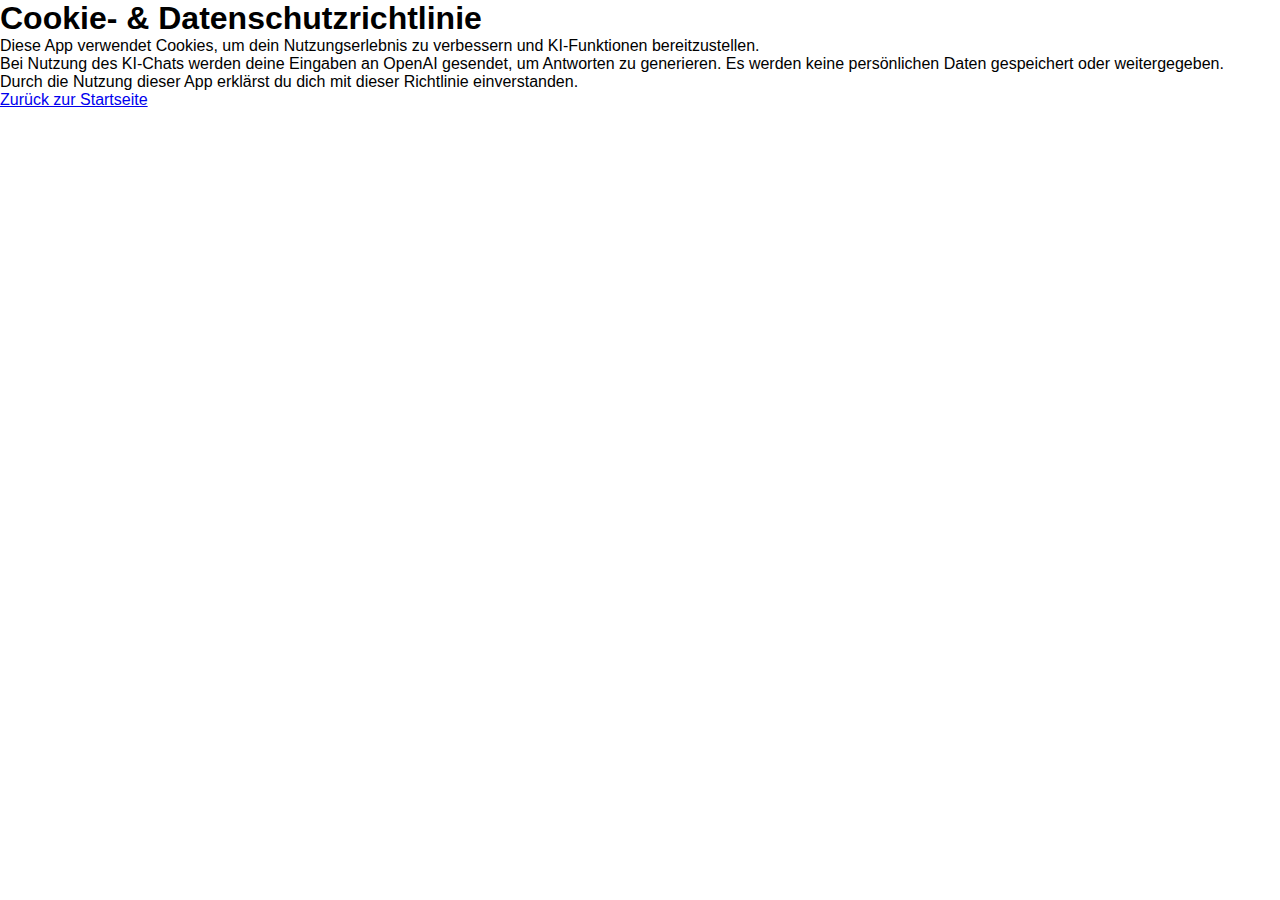
<file: cookie.html>
<!DOCTYPE html>
<html lang="de">
<head>
  <meta charset="UTF-8">
  <title>Cookie- und Datenschutzrichtlinie</title>
  <link rel="stylesheet" href="style.css">
</head>
<body>
  <main>
    <h1>Cookie- & Datenschutzrichtlinie</h1>
    <p>Diese App verwendet Cookies, um dein Nutzungserlebnis zu verbessern und KI-Funktionen bereitzustellen.</p>
    <p>Bei Nutzung des KI-Chats werden deine Eingaben an OpenAI gesendet, um Antworten zu generieren. 
       Es werden keine persönlichen Daten gespeichert oder weitergegeben.</p>
    <p>Durch die Nutzung dieser App erklärst du dich mit dieser Richtlinie einverstanden.</p>
    <a href="index.html">Zurück zur Startseite</a>
  </main>
</body>
</html>
</file>
<file: style.css>
/* ------------------ Grundlegendes ------------------ */
* { box-sizing: border-box; margin:0; padding:0; }
body { font-family: "Inter", sans-serif; transition: background 0.5s, color 0.5s; overflow-x:hidden; }
body.dark-mode { background: radial-gradient(ellipse at top, #0b0b10, #050505); color:#eaeaea; }
body.light-mode { background: radial-gradient(ellipse at top, #f5f5f5, #e0e0e0); color:#111; }

/* ------------------ Header ------------------ */
header { display:flex; justify-content:space-between; align-items:center; padding:1em 2em; background: rgba(255,255,255,0.05); backdrop-filter: blur(10px); position:sticky; top:0; z-index:100; border-bottom:1px solid rgba(255,255,255,0.1); }
header h1 { font-size:2.5em; background: linear-gradient(90deg, #4cc9f0, #4361ee); -webkit-background-clip:text; -webkit-text-fill-color:transparent; }
#header-right { display:flex; align-items:center; gap:10px; }
#quick-links { display:flex; gap:8px; }
#quick-links button, #mode-toggle { padding:6px 12px; border-radius:8px; border:none; background: rgba(255,255,255,0.1); color:#fff; cursor:pointer; font-weight:bold; transition:all 0.3s ease; }
#quick-links button:hover, #mode-toggle:hover { background: rgba(255,255,255,0.2); transform:scale(1.05); }

/* ------------------ Hero-Bereich ------------------ */
#hero { position:relative; width:100%; height:400px; display:flex; align-items:center; justify-content:center; overflow:hidden; margin-bottom:20px; border-radius:20px; }
.hero-overlay { position:relative; width:100%; height:100%; }
#hero-img { width:100%; height:100%; object-fit:cover; border-radius:20px; filter: brightness(0.7); transition: all 1s ease; }
#hero-lights { position:absolute; width:100%; height:100%; pointer-events:none; top:0; left:0; }
#hero-lights::before, #hero-lights::after { content:''; position:absolute; width:100px; height:10px; background:red; top:50%; left:20%; border-radius:50%; filter:blur(10px); animation: blink 2s infinite; }
#hero-lights::after { left:auto; right:20%; }
@keyframes blink { 0%,50%,100% {opacity:0.2;} 25%,75%{opacity:1;} }

#hero-text { position:absolute; bottom:30px; left:50%; transform:translateX(-50%); color:#4cc9f0; font-size:4em; font-weight:bold; text-shadow:0 0 15px rgba(0,0,0,0.5); transition: transform 1s; }

/* Drag & Drop Input */
#file-input { position:absolute; top:10px; right:10px; z-index:10; }

/* ------------------ Banner-News ------------------ */
#news-banner { padding:20px; }
#news-banner h2 { text-align:center; margin-bottom:15px; font-size:2em; background: linear-gradient(90deg,#4cc9f0,#7209b7); -webkit-background-clip:text; -webkit-text-fill-color:transparent; }
.news-container { display:grid; grid-template-columns: repeat(auto-fit,minmax(250px,1fr)); gap:20px; }
.news-item { background: rgba(255,255,255,0.05); backdrop-filter: blur(15px); border-radius:15px; overflow:hidden; transition: transform 0.4s, box-shadow 0.4s; cursor:pointer; }
.news-item:hover { transform:translateY(-5px); box-shadow:0 10px 30px rgba(0,0,0,0.3); }
.news-item img { width:100%; height:150px; object-fit:cover; }
.news-item h3 { font-size:1.1em; padding:10px; color:#4cc9f0; text-align:center; }

/* ------------------ Marken-Sektion ------------------ */
.brand-container { display:grid; grid-template-columns: repeat(auto-fill,minmax(100px,1fr)); gap:15px; justify-items:center; margin:20px 0; }
.brand-card { width:100px; cursor:pointer; text-align:center; border-radius:12px; overflow:hidden; background: rgba(255,255,255,0.05); backdrop-filter: blur(10px); transition: transform 0.3s, box-shadow 0.3s; }
.brand-card:hover { transform: scale(1.1); box-shadow:0 10px 20px rgba(0,0,0,0.3); }
.brand-card img { width:100%; border-radius:8px; display:block; }
.brand-card h3 { font-size:0.9em; margin-top:5px; color:#4cc9f0; }

/* ------------------ Auto-Konfiguration ------------------ */
#car-config { padding:20px; background: rgba(255,255,255,0.05); backdrop-filter: blur(15px); border-radius:20px; margin:20px auto; max-width:700px; }
#car-config h2 { font-size:1.8em; margin-bottom:10px; background: linear-gradient(90deg,#4cc9f0,#7209b7); -webkit-background-clip:text; -webkit-text-fill-color:transparent; text-align:center; }
#config-controls { display:flex; justify-content:space-around; flex-wrap:wrap; gap:15px; margin-top:10px; }
#config-controls label { font-weight:bold; margin-right:5px; }
#config-controls select { padding:6px 10px; border-radius:8px; border:none; background: rgba(255,255,255,0.1); color:white; cursor:pointer; transition:all 0.3s; }
#config-controls select:hover { background: rgba(255,255,255,0.2); }

/* ------------------ Chatbereich ------------------ */
#chat { padding:20px; display:flex; flex-direction:column; align-items:center; }
#chat textarea { width:90%; max-width:600px; height:100px; background: rgba(255,255,255,0.05); border:none; border-radius:8px; color:white; padding:10px; font-size:16px; resize:none; transition: all 0.3s; }
#chat button { margin-top:10px; padding:10px 20px; background:#4361ee; border:none; color:white; border-radius:8px; cursor:pointer; transition:all 0.3s; }
#chat button:hover { background:#7209b7; transform:scale(1.05); }
#response { margin-top:15px; background: rgba(255,255,255,0.05); padding:10px; border-radius:8px; min-height:60px; width:90%; max-width:600px; text-align:center; }

/* ------------------ Footer ------------------ */
footer { text-align:center; font-size:13px; padding:20px; background: rgba(255,255,255,0.03); backdrop-filter: blur(10px); margin-top:20px; }
footer a { margin:0 10px; color:#4cc9f0; text-decoration:none; transition:all 0.3s; }
footer a:hover { text-decoration:underline; transform:scale(1.05); }

/* ------------------ Animationen ------------------ */
@keyframes fadeIn { from{opacity:0;} to{opacity:1;} }
.fade-in { animation:fadeIn 1s ease forwards; }
</file>
